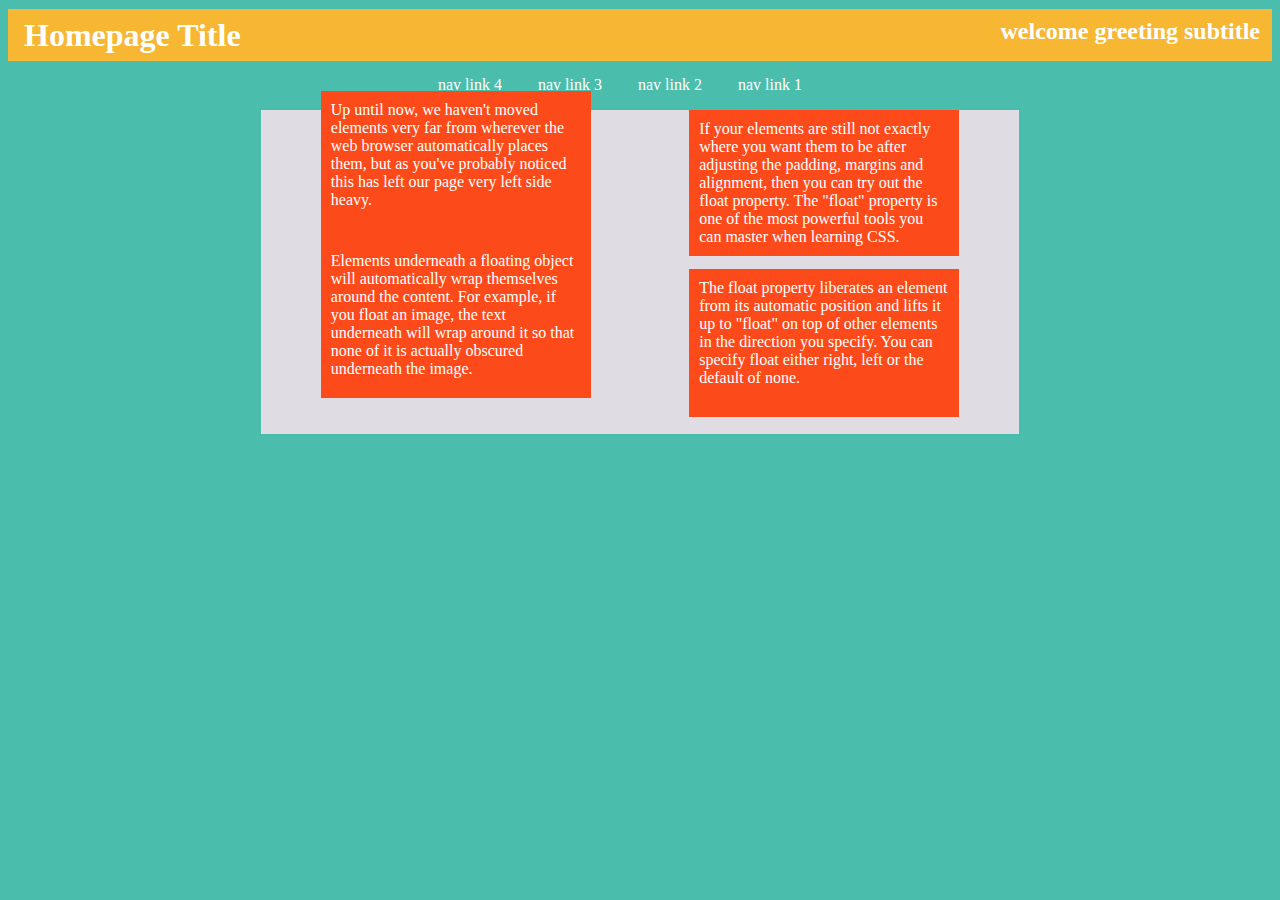
<file: Apply Positioning Property/index.html>
<!DOCTYPE html>
<!--It's a best practice to always declare DOCTYPE!-->
<html lang="en">
    <head>
    <title>Practice with Float</title>
    <meta charset="utf-8">
    <link rel="stylesheet" href="style.css">
    </head>
    <body>
        <header>
            <h2>welcome greeting subtitle</h2>
            <h1>Homepage Title</h1>
        </header>
        <section id="navigation">
            <ul>
                <li>nav link 1</li>
                <li>nav link 2</li>
                <li>nav link 3</li>
                <li>nav link 4</li>
            </ul>
        </section>
        <section id="content">
            <div id="topRight">
                If your elements are still not exactly where you want them to be after adjusting the padding, margins and alignment, then you can try out the float property. The "float" property is one of the most powerful tools you can master when learning CSS.
            </div>
            <div id="topLeft">
                Up until now, we haven't moved elements very far from wherever the web browser automatically places them, but as you've probably noticed this has left our page very left side heavy.
            </div>
            <div id="bottomRight">
                The float property liberates an element from its automatic position and lifts it up to "float" on top of other elements in the direction you specify.  You can specify float either right, left or the default of none.
            </div>
            <div id="bottomLeft">
                Elements underneath a floating object will automatically wrap themselves around the content. For example, if you float an image, the text underneath will wrap around it so that none of it is actually obscured underneath the image.
            </div>
        </section>
    </body>
    </html>
</file>
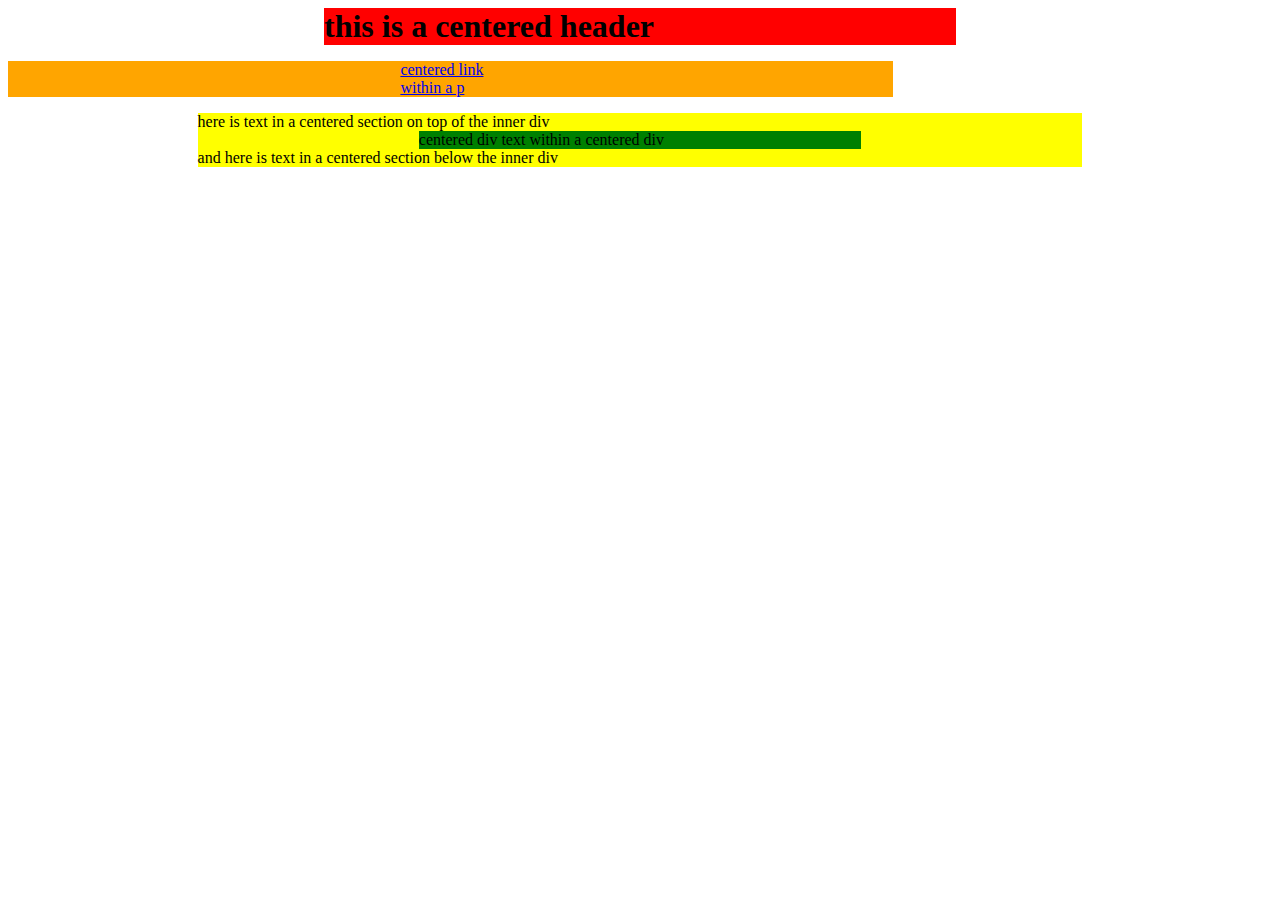
<file: auto margins/index.html>
<!DOCTYPE html>
<!--It's a best practice to always declare DOCTYPE!-->
<html lang="en">
    <head>
        <meta charset="utf-8">
        <title>Auto Margins</title>
        <link rel="stylesheet" href="style.css">
    </head>
    <body>
        <h1>this is a centered header</h1>
        <p>
            <a href="www.microsoft.com">centered link within a p</a>
        </p>
        <section>
            here is text in a centered section on top of the inner div
        <div>
            centered div text within a centered div
        </div>
        and here is text in a centered section below the inner div
        </section>
    </body>
</html>
</file>
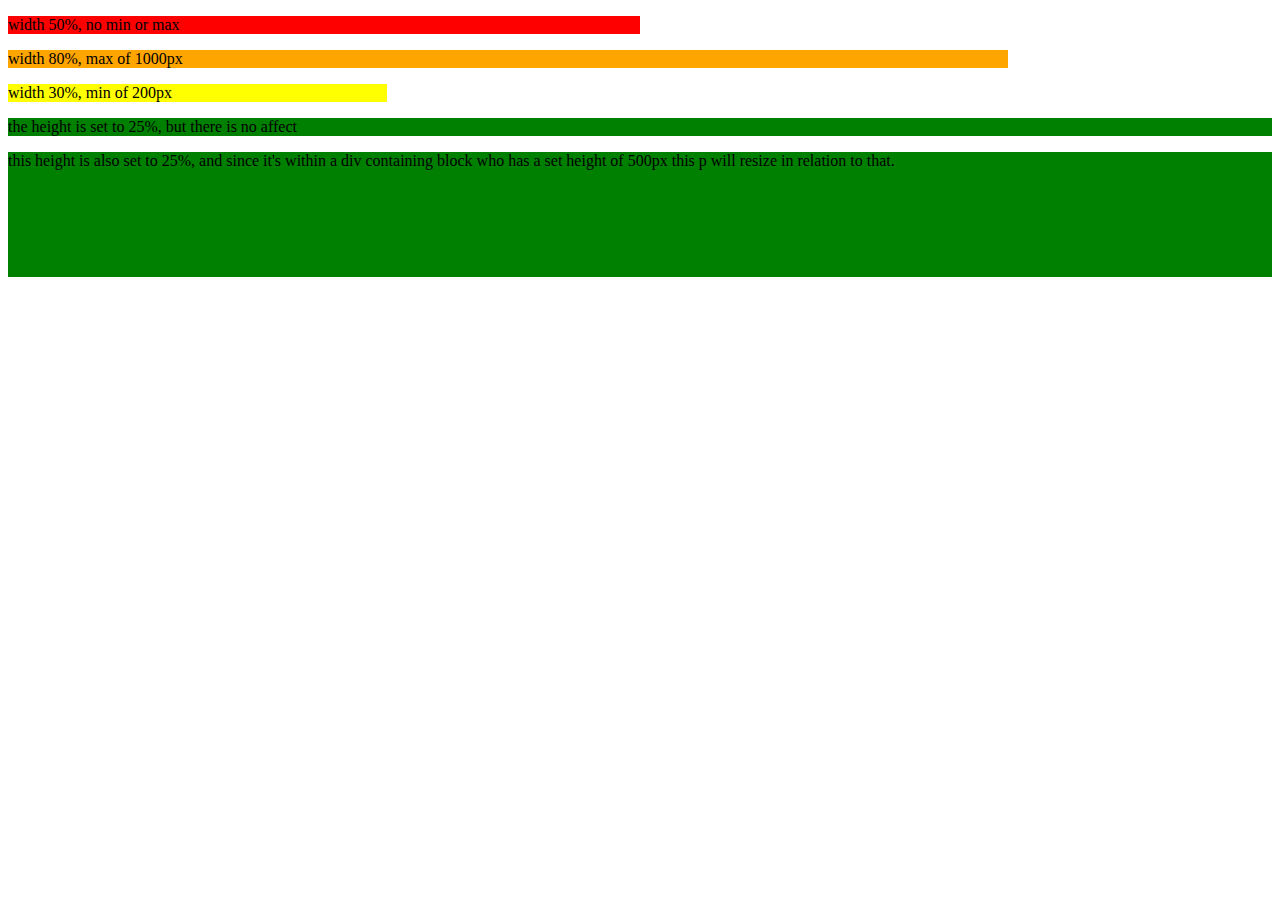
<file: dynamically sized elements/index.html>
<!DOCTYPE html>
<!--It's a best practice to always delcare DOCTYPE!-->
<html lang="en">
    <head>
        <title>Dynamic Width and Height</title>
        <meta charset="utf-8">
        <link rel="stylesheet" href="style.css">
    </head>
    <body>
        <p id="width50">
            width 50%, no min or max
        </p>
        <p id="width80max">
            width 80%, max of 1000px
        </p>
        <p id="width30min">
            width 30%, min of 200px
        </p>
        <p class="heightSet">
            the height is set to 25%, but there is no affect
        </p>
        <div id="containingBlock">
            <p class="heightSet">
                this height is also set to 25%, and since it's within a div containing block who has a set height of 500px this p will resize in relation to that.
            </p>
        </div>
    </body>
</html>
</file>
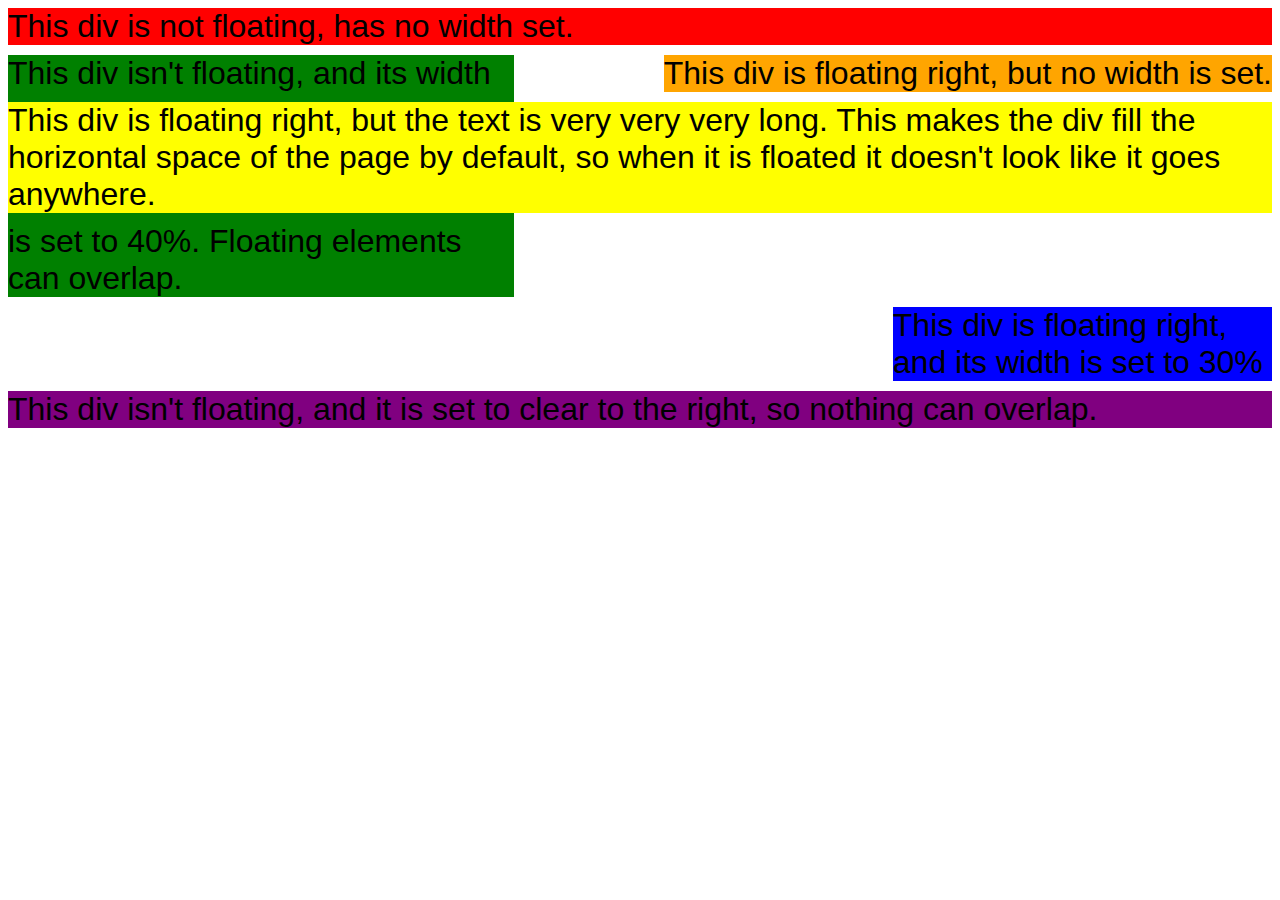
<file: floating elements/index.html>
<!DOCTYPE html>
<!--It's a best practice to always declare DOCTYPE!-->
<html lang="en">
    <head>
        <title>Floating elements</title>
        <meta charset="utf-8">
        <link rel="stylesheet" href="style.css">
    </head>
    <body>
        <div id="default">
            This div is not floating, has no width set.
        </div>
        <div id="floatRightNoWidth">
            This div is floating right, but no width is set.
        </div>
        <div id="floatRightTooWide">
            This div is floating right, but the text is very very very long. This makes the div fill the horizontal space of the page by default, so when it is floated it doesn't look like it goes anywhere.
        </div>
        <div id="noFloatWidthSet">
            This div isn't floating, and its width is set to 40%. Floating elements can overlap.
        </div>
        <div id="floatRightWidthSet">
            This div is floating right, and its width is set to 30%
        </div>
        <div id="noFloatClearRight">
            This div isn't floating, and it is set to clear to the right, so nothing can overlap.
        </div>
    </body>
</html>
</file>
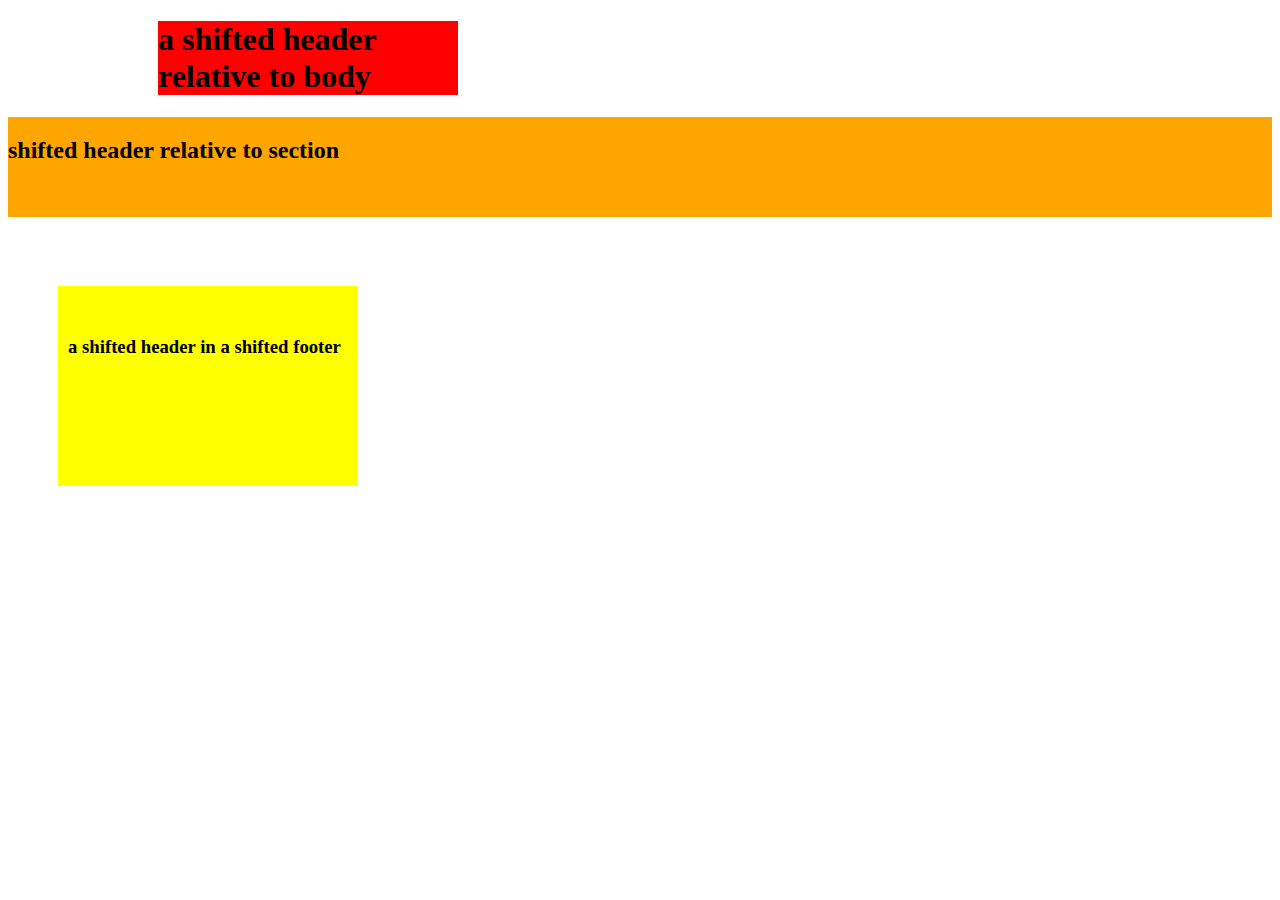
<file: relative positioning/index.html>
<!DOCTYPE html>
<!--It's a best practice to always declare DOCTYPE!-->
<html lang="en">
    <head>
        <title>Relative Positioning</title>
        <meta charset="utf-8">
        <link rel="stylesheet" href="style.css">
    </head>
    <body>
        <h1>a shifted header relative to body</h1>
        <section>
            <h2>shifted header relative to section</h2>
        </section>
        <footer>
            <h3>a shifted header in a shifted footer</h3>
        </footer>
    </body>
</html>
</file>
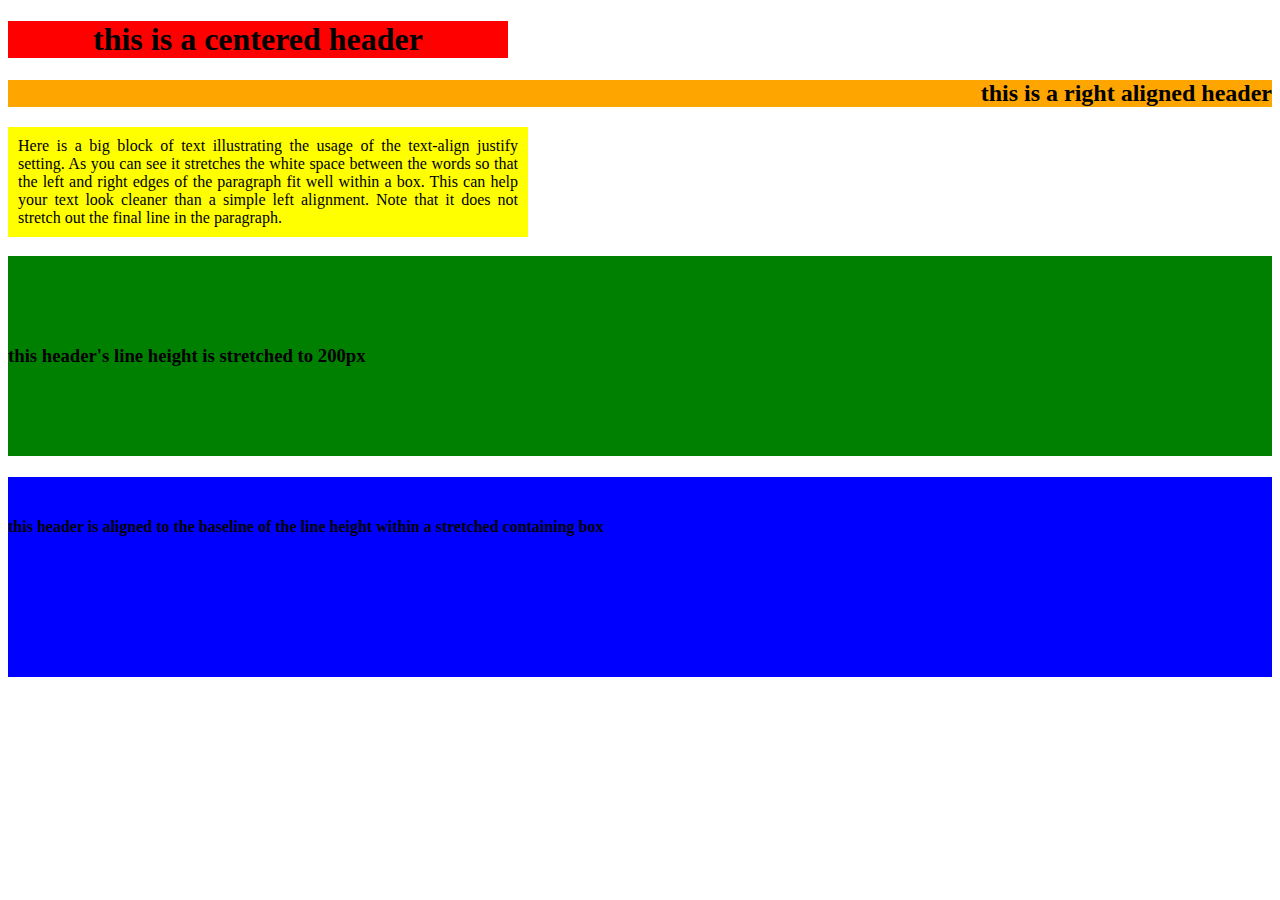
<file: text-align and line-height/index.html>
<!DOCTYPE html>
<!--It's a best practice to always declare DOCTYPE!-->
<html lang="en">
    <head>
        <title>Aligning text </title>
        <meta charset="utf-8">
        <link rel="stylesheet" href="style.css">
    </head>
    <body>
        <h1>this is a centered header</h1>
        <h2>this is a right aligned header</h2>
        <p>
            Here is a big block of text illustrating the usage of the text-align justify setting. As you can see it stretches the white space between the words so that the left and right edges of the paragraph fit well within a box. This can help your text look cleaner than a simple left alignment. Note that it does not stretch out the final line in the paragraph.
        </p>
        <h3>this header's line height is stretched to 200px</h3>
        <h4>this header is aligned to the baseline of the line height within a stretched containing box</h4>
    </body>
</html>
</file>
<file: Apply Positioning Property/style.css>
body {
    background-color: #4ABDAC;
    color: #FFFFFF;
    font-family: Georgia, serif;
}
header {
    position: relative;
    top: 0.5px;
    background-color: #F7B733;
}
h1 {
    padding: 0.5em;
    margin: 0 auto;
    height: 20px;
    line-height: 20px;
}
h2 {
    padding: 0.5em;
    float: right;
    margin: 0 auto;
    line-height: 20px;
}
#navigation {
    text-align: center;  
}
#navigation li:hover {
    color: purple;
}
ul {
    list-style-type: none;
    display: inline-flex;
    transform: rotate(180deg);
}
li {
    width: 100px;
    transform: rotate(-180deg);
}

#content {
    
    margin: 0 auto;
    width: 60%; 
    background-color: #DFDCE3;

}
div {
    background-color: #FC4A1A;
    margin: 0 auto;
}
#topRight {
    padding-top: 10px;
    padding-right: 10px;
    padding-bottom: 10px;
    padding-left: 10px;
    margin-top: 10px;
    margin-right: 10px;
    margin-bottom: 10px;
    margin-left: 10px;
    
    width:250px;
    height: 50%;
    float:right ;
    clear: both;
    position: relative;
    top: -10px;
    right: 50px;
    left: -50px;
    bottom: 50px;
    
}
#topLeft {
    padding-top: 10px;
    padding-right: 10px;
    padding-bottom: 40px;
    padding-left: 10px;
    margin-top: 10px;
    margin-right: 10px;
    margin-bottom: 10px;
    margin-left: 10px;
    
    width:250px;
    float: top;
    clear: both;
    position: relative;
    top: -185px;
    right: -50px;
    left: 50px;
    bottom: 50px;
    height: 50%;
}
#bottomRight {
    padding-top: 10px;
    padding-right: 10px;
    padding-bottom:30px;
    padding-left: 10px;
    margin-top: 10px;
    margin-right: 10px;
    margin-bottom: 10px;
    margin-left: 10px;

    width:250px;
    float: right;
    clear: both;
    position: relative;
    top: -185px;
    right: 50px;
    left: -50px;
    bottom: -5px;
    height: 50%;
}
#bottomLeft {
    padding-top: 10px;
    padding-right: 10px;
    padding-bottom: 20px;
    padding-left:10px;
    margin-top: 10px;
    margin-right: 10px;
    margin-bottom: 20px;
    margin-left: 10px;
    
    width:250px;
    float: left;
    clear: both;
    position: relative;
    top: -380px;
    right: 50px;
    left: 50px;
    bottom: 100px;
    height: 50%;
}
</file>
<file: auto margins/style.css>
h1 {
    background-color: red;
    width: 50%;
    margin: 0 auto;
}
p {
    background-color: orange;
    width: 70%;
}
a {
    display: block;
    width: 100px;
    margin: 0 auto;
}
section {
    background-color: yellow;
    width: 70%;
    margin: 0 auto;
}
div {
    background-color: green;
    width: 50%;
    margin: 0 auto;
}
</file>
<file: dynamically sized elements/style.css>
#width50 {
    background-color: red;
    width: 50%;
}
#width80max {
    background-color: orange;
    width: 80%;
    max-width: 1000px;
}
#width30min {
    background-color: yellow;
    width: 30%;
    min-width: 200px;
}
.heightSet {
    background-color: green;
    height: 25%;
}
#containingBlock {
    height: 500px;
}
</file>
<file: floating elements/style.css>
body {
    font-size: 24pt;
    font-family: helvetica, sans-serif;
}
div {
    margin-bottom: 10px;
}
#default {
    background-color: red;
}
#floatRightNoWidth {
    background-color: orange;
    float: right;
}
#floatRightTooWide {
    background-color: yellow;
    float: right;
}
#noFloatWidthSet {
    background-color: green;
    width: 40%
}
#floatRightWidthSet {
    background-color: blue;
    width: 30%;
    float: right;
}
#noFloatClearRight {
    background-color: purple;
    clear: right;
}
</file>
<file: relative positioning/style.css>
h1 {
    background-color: red;
    width: 300px;
    position: relative;
    left: 150px;
}
section {
    background-color: orange;
    height: 100px;
}
h2 {
    position: relative;
    top: 20px;
}
footer {
    background-color: yellow;
    height: 200px;
    width: 300px;
    position: relative;
    left: 50px;
    top: 50px;
}
h3 {
    position: relative;
    top: 50px;
    left: 10px;
}
</file>
<file: text-align and line-height/style.css>
h1 {
    background-color: red;
    width: 500px;
    text-align: center;
}
h2 {
    background-color: orange;
    text-align: right;
}
p {
    background-color: yellow;
    width: 500px;
    padding: 10px;
    text-align: justify;
}
h3 {
    background-color: green;
    line-height: 200px;
}

h4 {
    background-color: blue;
    height: 200px;
    line-height: 100px;
}
</file>
